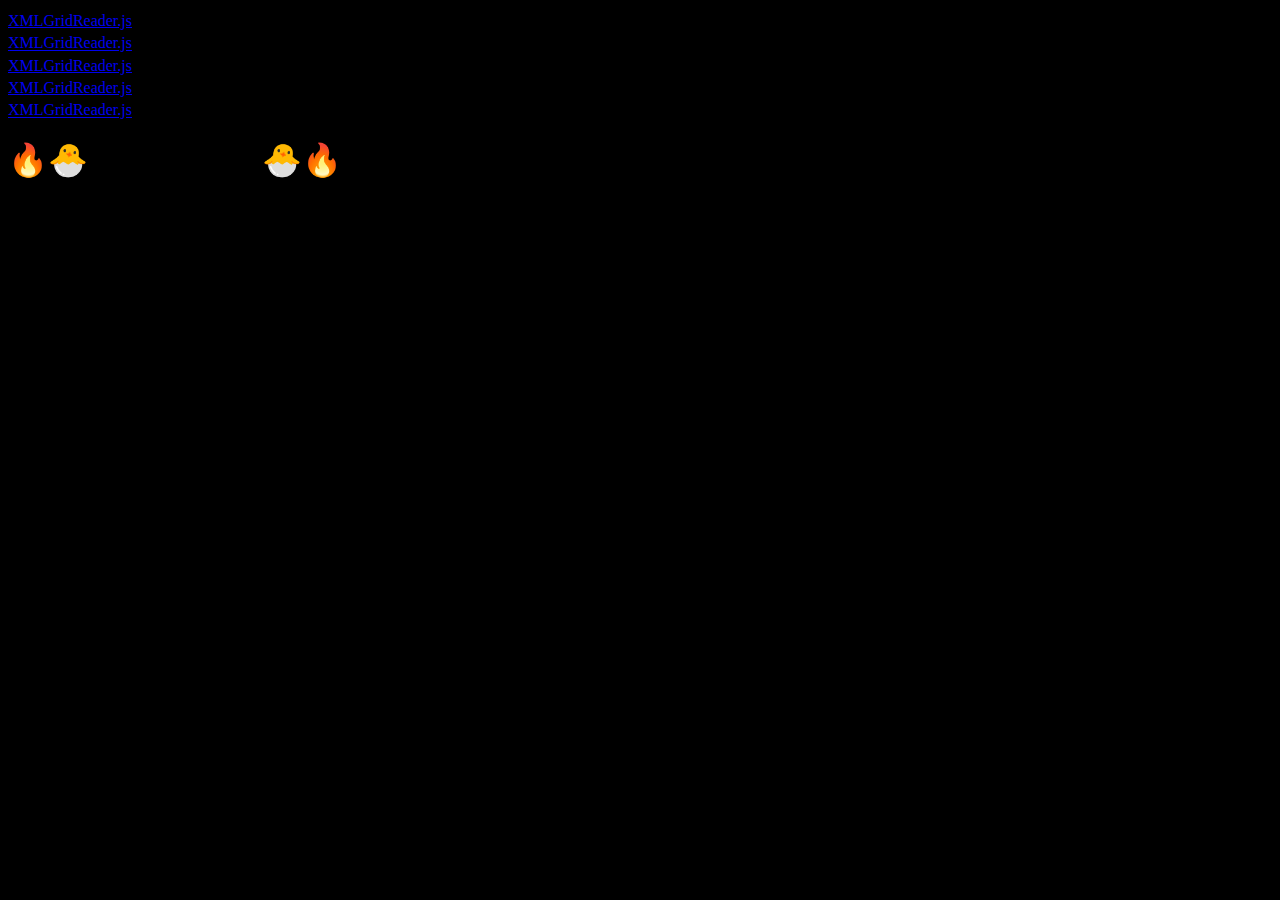
<file: index.html>
<!DOCTYPE html>
<html lang="ru">
<head>
    <meta charset="UTF-8">
    <meta name="viewport" content="width=device-width, initial-scale=1.0">
    <meta http-equiv="X-UA-Compatible" content="ie=edge">
    <link rel="stylesheet" href="style/main.css">
    <link rel="stylesheet" href="style/loading.css">
    <title>LOMTIQ.CC</title>
</head>
<body>
<header>
    <div>
        <a href="webapps/xgrjs.html">XMLGridReader.js</a><sup class="alpha"><strong><i>alpha</i></strong></sup>
    </div>    <div>
        <a href="webapps/xgrjs.html">XMLGridReader.js</a><sup class="alpha"><strong><i>alpha</i></strong></sup>
    </div>    <div>
        <a href="webapps/xgrjs.html">XMLGridReader.js</a><sup class="alpha"><strong><i>alpha</i></strong></sup>
    </div>    <div>
        <a href="webapps/xgrjs.html">XMLGridReader.js</a><sup class="alpha"><strong><i>alpha</i></strong></sup>
    </div>    <div>
        <a href="webapps/xgrjs.html">XMLGridReader.js</a><sup class="alpha"><strong><i>alpha</i></strong></sup>
    </div>
</header>
    <div class="underConstraction">
        <h1>&#128293;&#128035; WARNING &#128035;&#128293;</h1>
        <span>Site under construction</span>
    </div>
    <!-- <div class="wrapper">
        <a href="webapps/xgrjs.html">
            <div class="lds-ripple"><div></div><div></div></div>
        </a>
    </div> -->
</body>
</html>
</file>
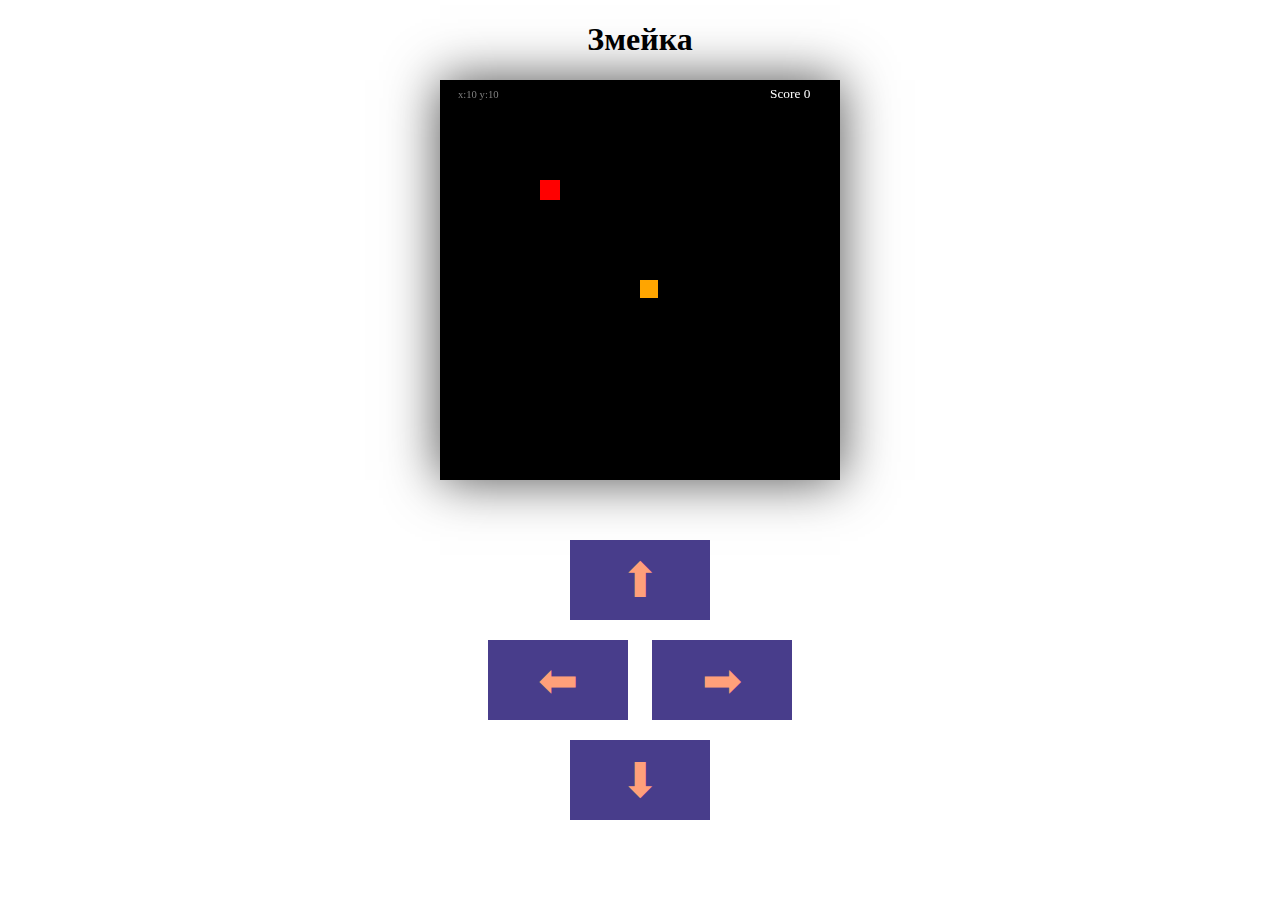
<file: webapps/snake.html>
<!DOCTYPE html>
<html lang="en">
<head>
    <meta charset="UTF-8">
    <meta http-equiv="X-UA-Compatible" content="IE=edge">
    <meta name="viewport" content="width=device-width, initial-scale=1.0">
    <link rel="stylesheet" href="../style/snake.css">
    <title>Snake Game JS</title>
</head>
<body>
    <h1>Змейка</h1>
    <canvas id="game" width="400", height="400">
    </canvas>
    <div class="controlls">
        <div class="firstRow">
            <input type="button" id=upButton value="⬆">
        </div> 
        <div class="secondRow">
            <input type="button" id=leftButton  value="⬅">
            <input type="button" id=rightButton  value="➡">
        </div>
        <div class="lastRow">
            <input type="button" id=downButton  value="⬇">
        </div>        
    </div>
    <script src="../scripts/snake.js"></script>
</body>
</html>
</file>
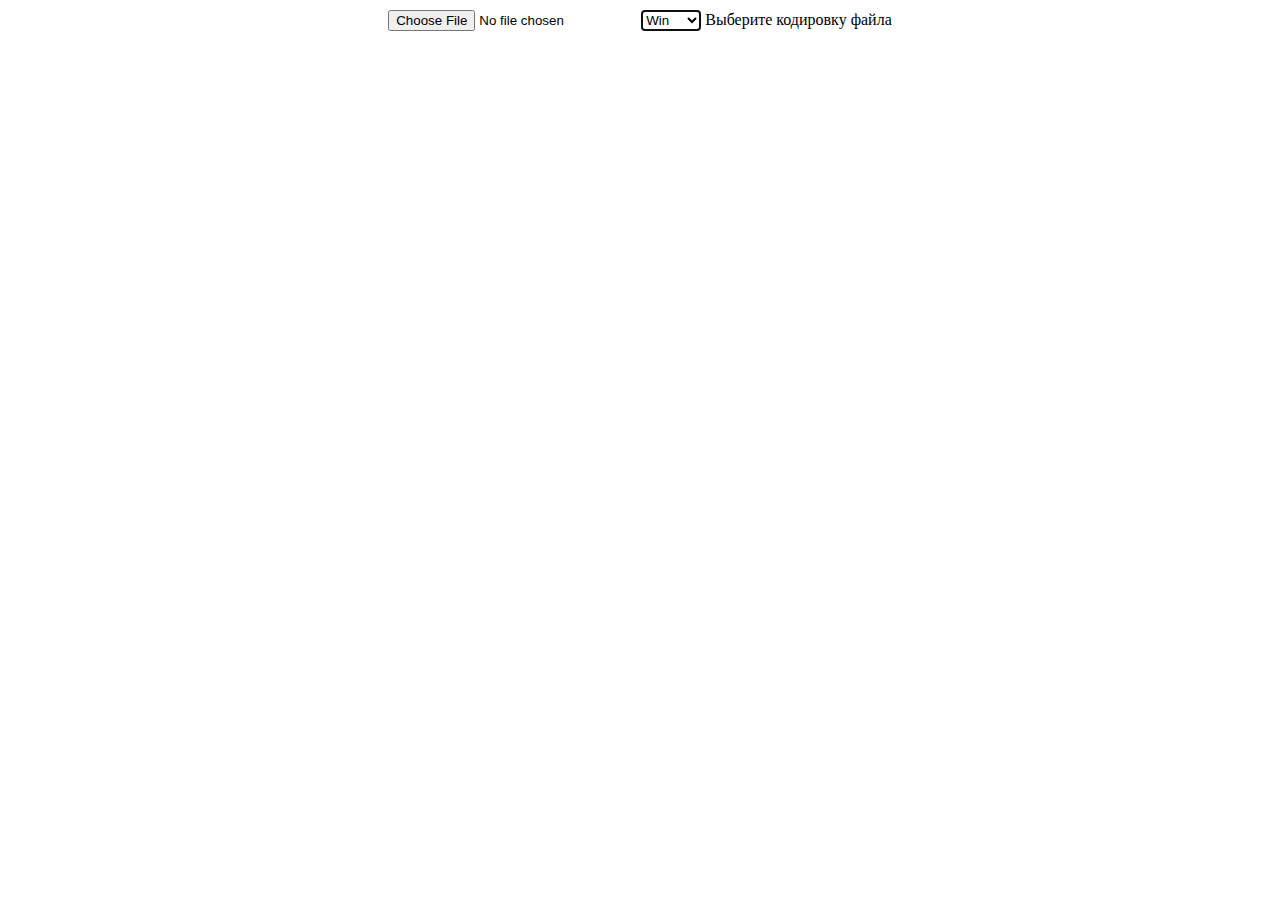
<file: webapps/xgrjs.html>
<!DOCTYPE html>
<html lang="ru">
<head>
  <meta charset="UTF-8">
  <meta name="viewport" content="width=device-width, initial-scale=1.0">
  <meta http-equiv="X-UA-Compatible" content="ie=edge">
  <link rel="stylesheet" href="../style/xmlgridreader.css">
  <script defer src="../scripts/xmlgridreader.js"></script>
  <title>XML Grid Reader JS</title>
</head>
<body>
  <div class="open-file">
    <input type="file" id="openXML">
    <select name="Кодировка" id="select-encoding" autofocus>
      <option value="cp1251">Win</option>
      <option value="cp866">Dos</option>
      <option value="utf-8">UTF-8</option>
    </select>
    <label id="enc-label" for="select-encoding">Выберите кодировку файла</label>
  </div>
</body>
</html>
</file>
<file: style/main.css>
@import url('https://fonts.googleapis.com/css2?family=Merriweather&display=swap');

body {
    background: black;
    /* background-color: #4C566A; */
}

.wrapper {
    position: fixed;
    top: 50%;
    left: 50%;
    transform: translate(-50%, -50%);
  }

.mainimg {
    position: fixed;
    top: 50%;
    left: 50%;
    transform: translate(-50%, -50%);
}
</file>
<file: style/loading.css>
.lds-ripple {
  display: inline-block;
  position: relative;
  width: 320px;
  height: 320px;
}
.lds-ripple div {
  position: absolute;
  border: 4px solid #fff;
  opacity: 1;
  border-radius: 50%;
  animation: lds-ripple 2s cubic-bezier(0, 0.2, 0.8, 1) infinite;
}
.lds-ripple div:nth-child(2) {
  animation-delay: -1s;
}
@keyframes lds-ripple {
  0% {
    top: 144px;
    left: 144px;
    width: 0;
    height: 0;
    opacity: 1;
  }
  100% {
    top: 0px;
    left: 0px;
    width: 288px;
    height: 288px;
    opacity: 0;
  }
}
</file>
<file: style/snake.css>
body {
    padding: 0px;
    margin: 0px;
    display: flex;
    flex-direction: column;
    justify-content: center;
    align-items: center;
}

div.controlls {
    margin-top: 50px;
    display: flex;
    flex-direction: column;
    align-items: center;

}

div.controlls > div > input {
    width: 140px;
    height: 80px;
    margin: 10px;
    font-size: 3em;
    border: none;
    background-color: darkslateblue;
    color: lightsalmon;
    border-radius: 0px;
}

canvas {
    box-shadow: 0 0 50px rgba(0, 0, 0, 0.7);
}
</file>
<file: style/xmlgridreader.css>
body {
  margin: 0;
}

.open-file {
  padding-top: 10px;
  display: flex;
  position: sticky;
  left: 0;
  justify-content: center;
}

#enc-label {
  margin-top: 1px;
  padding-left: 4px;
}

.content-table {
  border-collapse: collapse;
  margin: 10px 0;
  font-size: 0.9em;
  box-shadow: 0 0 15px rgba(0, 0, 0, 0.25);
  color: #2e3440;
  max-width:100%;
  white-space:nowrap;
}

.content-table thead tr {
  background-color: #434c5e;
  color: #eceff4;
  text-align: left;
  font-weight: bold;
}

.content-table tbody tr:hover {
  background-color: #c0c5cf;
}

.content-table tbody tr:nth-of-type(even):hover {
    background-color: #c0c5cf;
}

.content-table th {
  background-color: rgba(67, 76, 94, 0.85);
  position: sticky;
  top: 0;
}

.content-table th,
.content-table td {
  padding: 8px 5px;
  border: 1px dotted black;
}

.content-table tbody tr.active-row {
  font-weight: bold;
  color: #434c5e;
}

.content-table tbody tr:nth-of-type(even) {
  background-color: #e5e9f0;
}

.content-table tbody tr:last-of-type {
  border-bottom: 2px solid #434c5e;
}
</file>
